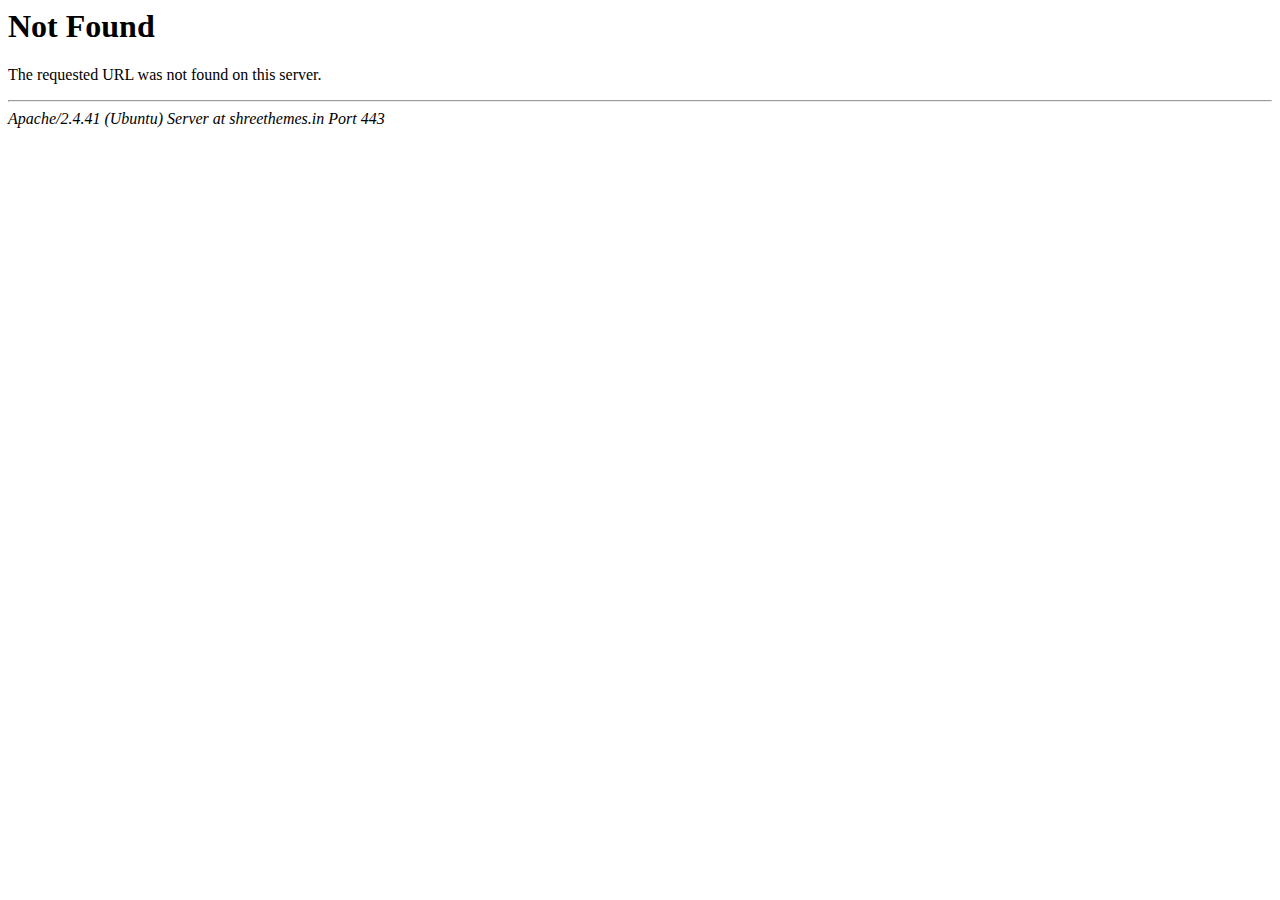
<file: js/jquery.magnific-popup.min.html>
<!DOCTYPE HTML PUBLIC "-//IETF//DTD HTML 2.0//EN">
<html><head>
<title>404 Not Found</title>
</head><body>
<h1>Not Found</h1>
<p>The requested URL was not found on this server.</p>
<hr>
<address>Apache/2.4.41 (Ubuntu) Server at shreethemes.in Port 443</address>
</body></html>
</file>
